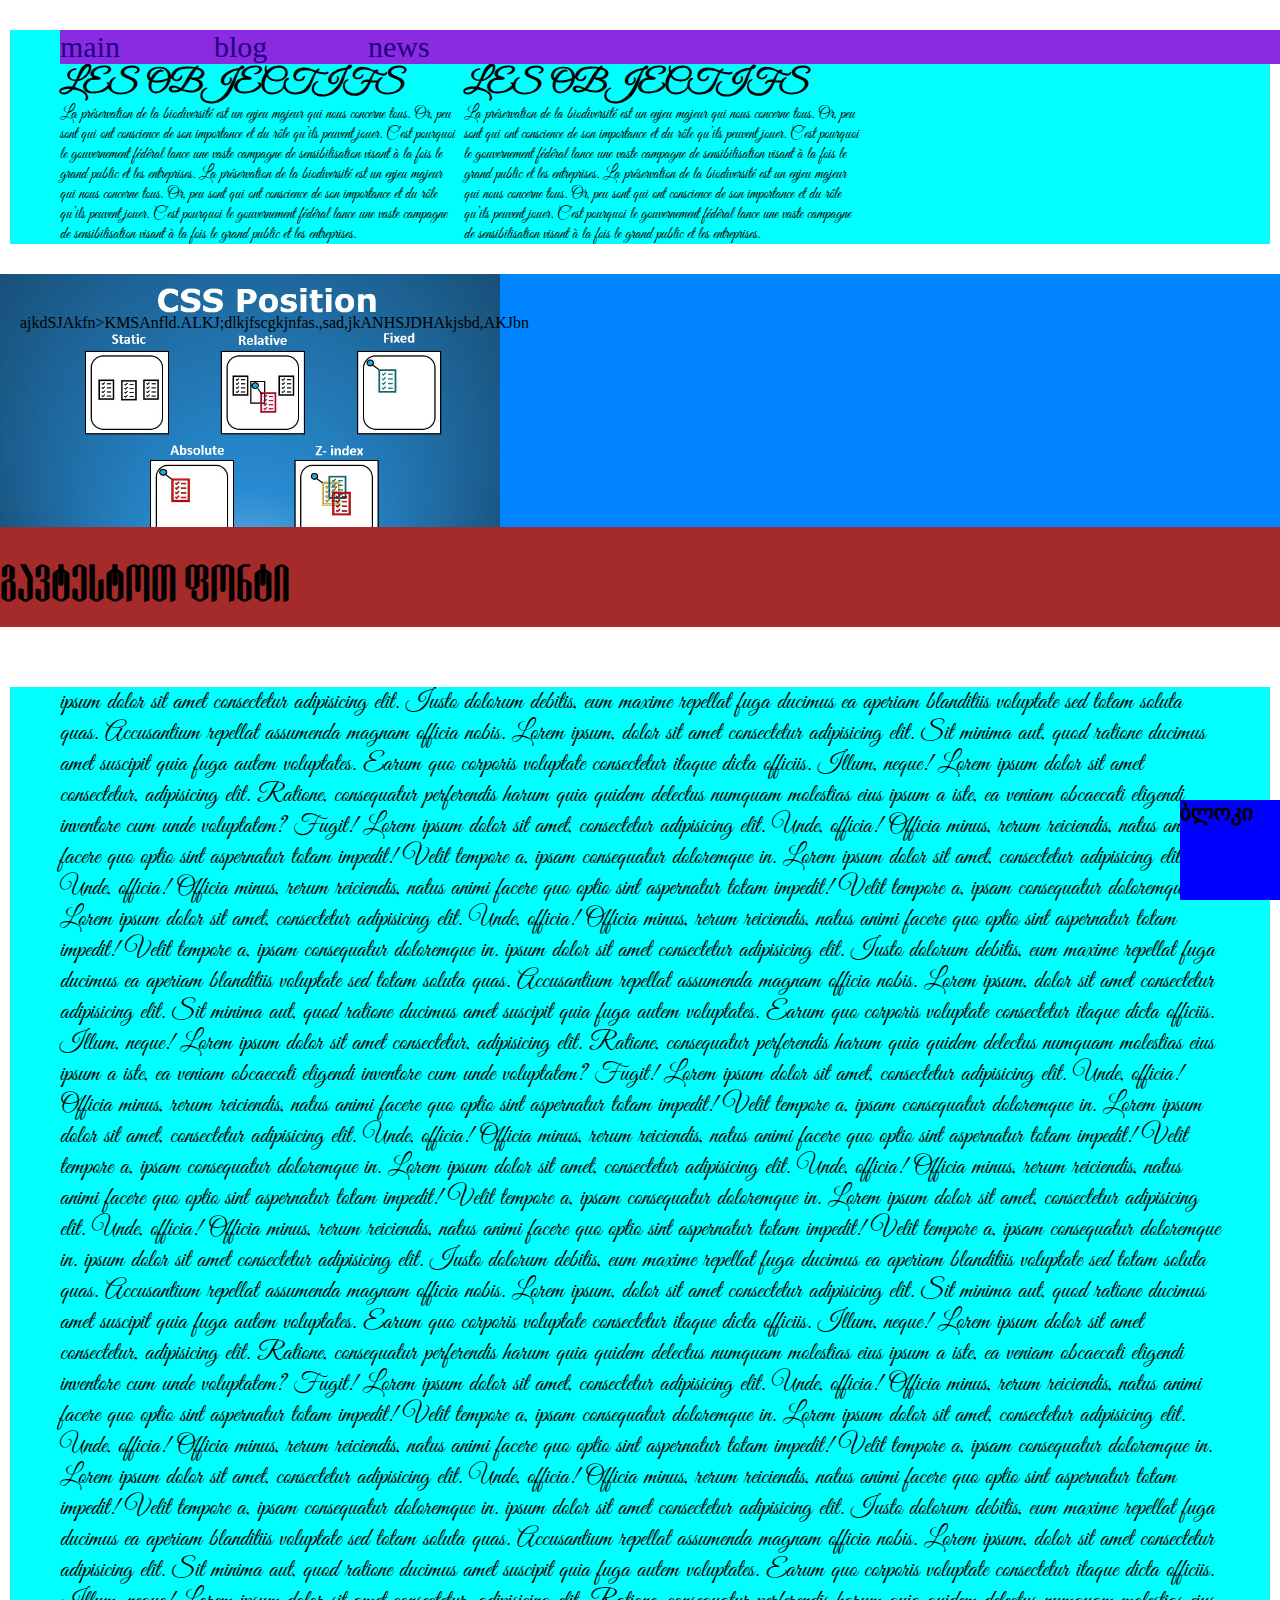
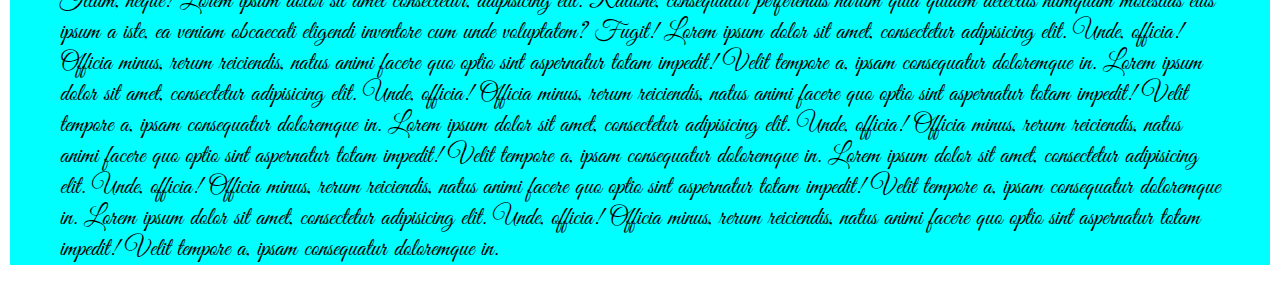
<file: index.html>
<!DOCTYPE html>
<html lang="en">
<head>
    <meta charset="UTF-8">
    <meta http-equiv="X-UA-Compatible" content="IE=edge">
    <meta name="viewport" content="width=device-width, initial-scale=1.0">
    <link rel="stylesheet" type="text/css" href="styles/style.css">
    <link rel="stylesheet" type="text/css" href="styles/fonts.css">
    <title>container
    </title>
    
</head>
<body>
   <div class="container">
   <header class="head-blok"> 
       <nav class="navbar">
          <ul>
            <li class="navbar-li">
              <a href="#">main</a>
            </li>
            <li class="navbar-li">
              <a href="#">blog</a> 
            </li>
            <li class="navbar-li">
               <a href="#">news</a>
            </li>
         </ul>
       </nav>
       </div>
   </header>
<div class="container">
   <div class="textwrapper">
      <h1>LES OBJECTIFS</h1>
      <p>
      La préservation de la biodiversité est un enjeu majeur qui nous concerne tous. Or, peu sont qui ont conscience de son importance et du rôle qu’ils peuvent jouer. C’est pourquoi le gouvernement fédéral lance une vaste campagne de sensibilisation visant à la fois le grand public et les entreprises.
      La préservation de la biodiversité est un enjeu majeur qui nous concerne tous. Or, peu sont qui ont conscience de son importance et du rôle qu’ils peuvent jouer. C’est pourquoi le gouvernement fédéral lance une vaste campagne de sensibilisation visant à la fois le grand public et les entreprises.
      </p>
    </div>
    
   <div class="textwrapper">
         <h1>LES OBJECTIFS</h1>
         <p>La préservation de la biodiversité est un enjeu majeur qui nous concerne tous. Or, peu sont qui ont conscience de son importance et du rôle qu’ils peuvent jouer. C’est pourquoi le gouvernement fédéral lance une vaste campagne de sensibilisation visant à la fois le grand public et les entreprises.
            La préservation de la biodiversité est un enjeu majeur qui nous concerne tous. Or, peu sont qui ont conscience de son importance et du rôle qu’ils peuvent jouer. C’est pourquoi le gouvernement fédéral lance une vaste campagne de sensibilisation visant à la fois le grand public et les entreprises.
           </p>
   </div>
</div>

 <div class="ficture-content">
      <img class="picture" src="images/CSS-Position.jpg" alt="css position">
   
   <div class="text-content" >
         ajkdSJAkfn>KMSAnfld.ALKJ;dlkjfscgkjnfas.,sad,jkANHSJDHAkjsbd,AKJbn
   </div>
</div>
   <div class="red">
      <h2> გავტესტოთ ფონტი</h2>
   </div>
    <div class="chat" >
      <h1 class="small-blok">ბლოკი</h1>
    </div>
 <section>
    <div class="container">
      <p class="container2"> ipsum dolor sit amet consectetur adipisicing elit. Iusto dolorum debitis, eum maxime repellat fuga ducimus ea aperiam blanditiis voluptate sed totam soluta quas. Accusantium repellat assumenda magnam officia nobis.
          Lorem ipsum, dolor sit amet consectetur adipisicing elit. Sit minima aut, quod ratione ducimus amet suscipit quia fuga autem voluptates. Earum quo corporis voluptate consectetur itaque dicta officiis. Illum, neque!
          Lorem ipsum dolor sit amet consectetur, adipisicing elit. Ratione, consequatur perferendis harum quia quidem delectus numquam molestias eius ipsum a iste, ea veniam obcaecati eligendi inventore cum unde voluptatem? Fugit!
          Lorem ipsum dolor sit amet, consectetur adipisicing elit. Unde, officia! Officia minus, rerum reiciendis, natus animi facere quo optio sint aspernatur totam impedit! Velit tempore a, ipsam consequatur doloremque in.
          Lorem ipsum dolor sit amet, consectetur adipisicing elit. Unde, officia! Officia minus, rerum reiciendis, natus animi facere quo optio sint aspernatur totam impedit! Velit tempore a, ipsam consequatur doloremque in.
          Lorem ipsum dolor sit amet, consectetur adipisicing elit. Unde, officia! Officia minus, rerum reiciendis, natus animi facere quo optio sint aspernatur totam impedit! Velit tempore a, ipsam consequatur doloremque in.
          ipsum dolor sit amet consectetur adipisicing elit. Iusto dolorum debitis, eum maxime repellat fuga ducimus ea aperiam blanditiis voluptate sed totam soluta quas. Accusantium repellat assumenda magnam officia nobis.
          Lorem ipsum, dolor sit amet consectetur adipisicing elit. Sit minima aut, quod ratione ducimus amet suscipit quia fuga autem voluptates. Earum quo corporis voluptate consectetur itaque dicta officiis. Illum, neque!
          Lorem ipsum dolor sit amet consectetur, adipisicing elit. Ratione, consequatur perferendis harum quia quidem delectus numquam molestias eius ipsum a iste, ea veniam obcaecati eligendi inventore cum unde voluptatem? Fugit!
          Lorem ipsum dolor sit amet, consectetur adipisicing elit. Unde, officia! Officia minus, rerum reiciendis, natus animi facere quo optio sint aspernatur totam impedit! Velit tempore a, ipsam consequatur doloremque in.
          Lorem ipsum dolor sit amet, consectetur adipisicing elit. Unde, officia! Officia minus, rerum reiciendis, natus animi facere quo optio sint aspernatur totam impedit! Velit tempore a, ipsam consequatur doloremque in.
          Lorem ipsum dolor sit amet, consectetur adipisicing elit. Unde, officia! Officia minus, rerum reiciendis, natus animi facere quo optio sint aspernatur totam impedit! Velit tempore a, ipsam consequatur doloremque in.
          Lorem ipsum dolor sit amet, consectetur adipisicing elit. Unde, officia! Officia minus, rerum reiciendis, natus animi facere quo optio sint aspernatur totam impedit! Velit tempore a, ipsam consequatur doloremque in.
          ipsum dolor sit amet consectetur adipisicing elit. Iusto dolorum debitis, eum maxime repellat fuga ducimus ea aperiam blanditiis voluptate sed totam soluta quas. Accusantium repellat assumenda magnam officia nobis.
          Lorem ipsum, dolor sit amet consectetur adipisicing elit. Sit minima aut, quod ratione ducimus amet suscipit quia fuga autem voluptates. Earum quo corporis voluptate consectetur itaque dicta officiis. Illum, neque!
          Lorem ipsum dolor sit amet consectetur, adipisicing elit. Ratione, consequatur perferendis harum quia quidem delectus numquam molestias eius ipsum a iste, ea veniam obcaecati eligendi inventore cum unde voluptatem? Fugit!
          Lorem ipsum dolor sit amet, consectetur adipisicing elit. Unde, officia! Officia minus, rerum reiciendis, natus animi facere quo optio sint aspernatur totam impedit! Velit tempore a, ipsam consequatur doloremque in.
          Lorem ipsum dolor sit amet, consectetur adipisicing elit. Unde, officia! Officia minus, rerum reiciendis, natus animi facere quo optio sint aspernatur totam impedit! Velit tempore a, ipsam consequatur doloremque in.
          Lorem ipsum dolor sit amet, consectetur adipisicing elit. Unde, officia! Officia minus, rerum reiciendis, natus animi facere quo optio sint aspernatur totam impedit! Velit tempore a, ipsam consequatur doloremque in.
          ipsum dolor sit amet consectetur adipisicing elit. Iusto dolorum debitis, eum maxime repellat fuga ducimus ea aperiam blanditiis voluptate sed totam soluta quas. Accusantium repellat assumenda magnam officia nobis.
          Lorem ipsum, dolor sit amet consectetur adipisicing elit. Sit minima aut, quod ratione ducimus amet suscipit quia fuga autem voluptates. Earum quo corporis voluptate consectetur itaque dicta officiis. Illum, neque!
          Lorem ipsum dolor sit amet consectetur, adipisicing elit. Ratione, consequatur perferendis harum quia quidem delectus numquam molestias eius ipsum a iste, ea veniam obcaecati eligendi inventore cum unde voluptatem? Fugit!
          Lorem ipsum dolor sit amet, consectetur adipisicing elit. Unde, officia! Officia minus, rerum reiciendis, natus animi facere quo optio sint aspernatur totam impedit! Velit tempore a, ipsam consequatur doloremque in.
          Lorem ipsum dolor sit amet, consectetur adipisicing elit. Unde, officia! Officia minus, rerum reiciendis, natus animi facere quo optio sint aspernatur totam impedit! Velit tempore a, ipsam consequatur doloremque in.
          Lorem ipsum dolor sit amet, consectetur adipisicing elit. Unde, officia! Officia minus, rerum reiciendis, natus animi facere quo optio sint aspernatur totam impedit! Velit tempore a, ipsam consequatur doloremque in.
          Lorem ipsum dolor sit amet, consectetur adipisicing elit. Unde, officia! Officia minus, rerum reiciendis, natus animi facere quo optio sint aspernatur totam impedit! Velit tempore a, ipsam consequatur doloremque in.
          
          Lorem ipsum dolor sit amet, consectetur adipisicing elit. Unde, officia! Officia minus, rerum reiciendis, natus animi facere quo optio sint aspernatur totam impedit! Velit tempore a, ipsam consequatur doloremque in.
      </p>
   </div>
  </section>
</body>
</file>
<file: styles/style.css>
a{
    text-decoration: none;
 }
 ul{
    list-style: none;
 }
 *{
    box-sizing: border-box;
    margin: 0;
    padding: 0;
    color: rgb(0, 0, 0);
}

.container{
    max-width: 1260px;
    width: 100%;
    background-color: aqua;
    margin: 30px auto;
   padding: 0 50px;   
}
.textwrapper{
    display: inline-block;
    width: 400px;
    font-family: 'Rubik Vinyl';
    padding-top: 34px;
   
   
}
.red{
    background-color: brown;
   height: 100px;
   padding-top: 30px;
   font-size: 30px;
   font-family: 'ALK Tommaso';
   position: relative;
   top: -30px;
  
}
.container2{
    font-family: 'Great Vibes';
    font-size: 25px;
}
.navbar-li{
    display: inline-block;
    width: 150px;
    font-size: 30px;
}
.navbar-li a {
    color: rgb(34, 0, 128);
}
.head-blok{
    background-color: blueviolet;
    position: fixed;
    width: 100%;
    z-index: 1;
}
.chat{
    height: 100px;
    width: 100px;
    background-color: blue;
    position: fixed;
    
    bottom: 0px;
    right:0px ;
}
.small-blok{
    font-size: 22px;
}
    /* position absolute/relative */

.ficture-content{
    background-color: rgb(0, 132, 255);
    position: relative;
}
.picture{
    width: 500px;
}
.text-content{
    position: absolute;
    left: 20px;
    top: 40px;
    
}
</file>
<file: styles/fonts.css>
@font-face {
    font-family: 'ALK Tommaso';
    src: url('../fonts/alk-tommaso-webfont.eot'); /* IE9 Compat Modes */
    src: url('../fonts/alk-tommaso-webfont.eot?#iefix') format('embedded-opentype'), /* IE6-IE8 */
         url('../fonts/alk-tommaso-webfont.woff2') format('woff2'), /* Super Modern Browsers */
         url('../fonts/alk-tommaso-webfont.woff') format('woff'), /* Pretty Modern Browsers */
         url('../fonts/alk-tommaso-webfont.ttf') format('truetype'), /* Safari, Android, iOS */
         url('../fonts/alk-tommaso-webfont.svg#alk_tommasoregular') format('svg'); /* Legacy iOS */
}
@font-face {
    font-family: 'Rubik Vinyl';
    src: url('../fonts/RubikVinyl-Regular.woff2') format('woff2'),
        url('../fonts/RubikVinyl-Regular.woff') format('woff'),
        url('../fonts/RubikVinyl-Regular.ttf') format('truetype');
    font-weight: normal;
    font-style: normal;
    font-display: swap;
}
@font-face {
    font-family: 'Rubik Vinyl';
    src: url('../fonts/GreatVibes-Regular.woff2') format('woff2'),
        url('../fonts/RubikVinyl-Regular.woff') format('woff'),
        url('../fonts/RubikVinyl-Regular.ttf') format('truetype');
    font-weight: normal;
    font-style: normal;
    font-display: swap;
}

@font-face {
    font-family: 'Great Vibes';
    src: url('../fonts/GreatVibes-Regular.woff2') format('woff2'),
        url('../fonts/GreatVibes-Regular.woff') format('woff'),
        url('../fonts/GreatVibes-Regular.ttf') format('truetype');
    font-weight: normal;
    font-style: normal;
    font-display: swap;
}
</file>
